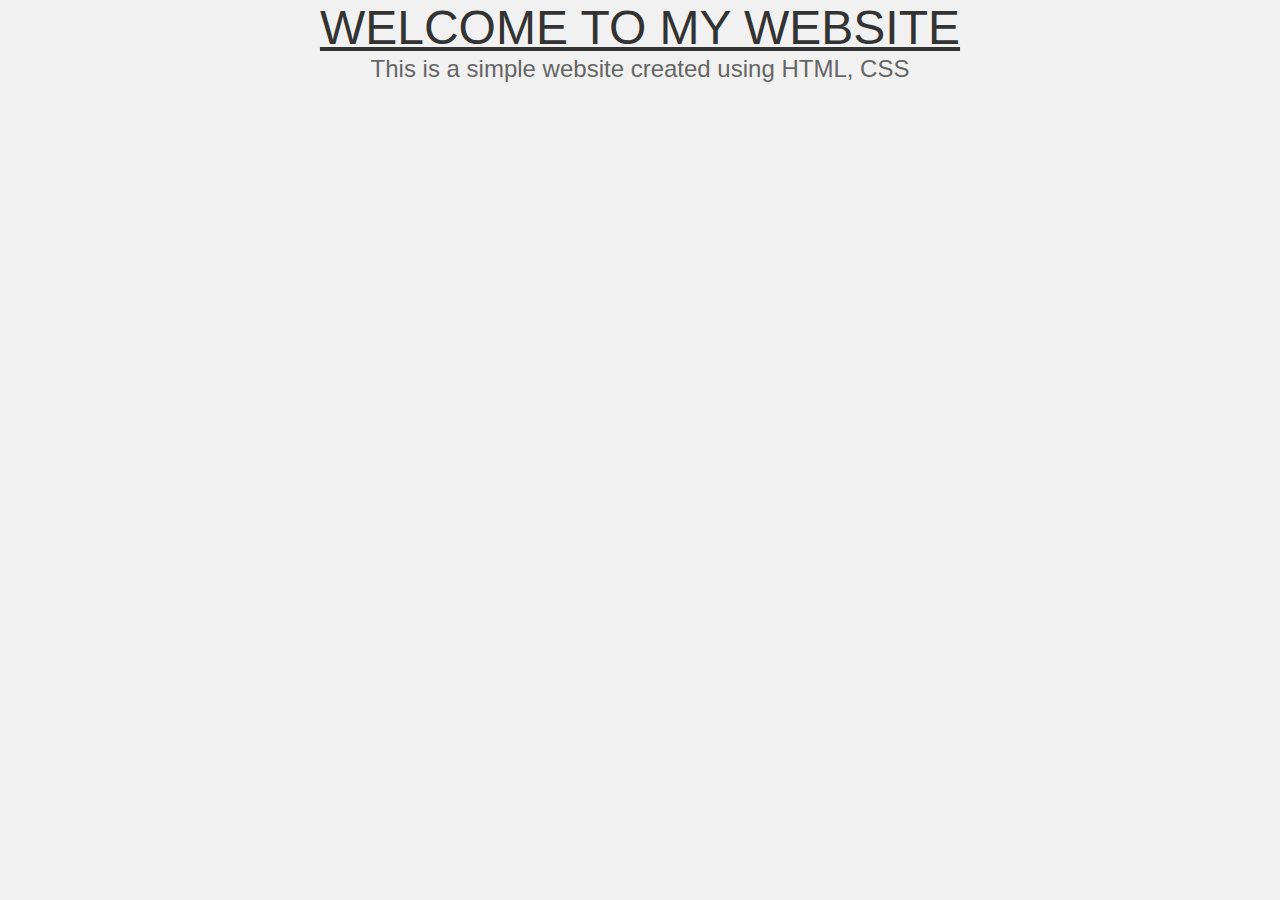
<file: index.html>
<!DOCTYPE html>
<html lang="en">
<head>
    <meta charset="UTF-8">
    <meta name="viewport" content="width=device-width, initial-scale=1.0">
    <title>Document</title>
    <link rel="stylesheet" href="css/style.css">
</head>
<body>
    <h1>Welcome To My Website</h1>
    <p>This is a simple website created using HTML, CSS</p>
</body>
</html>
</file>
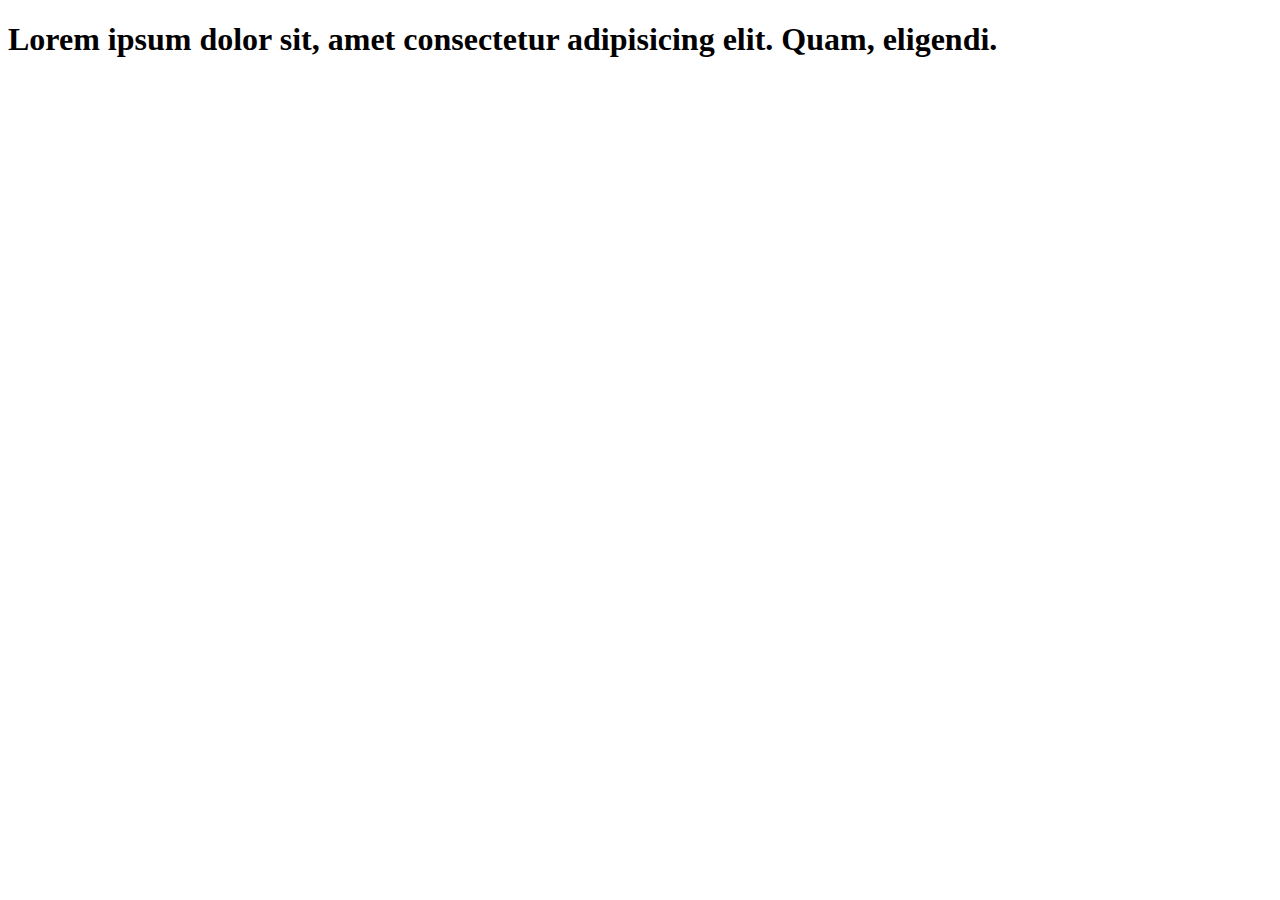
<file: HTML/user.html>
<!DOCTYPE html>
<html lang="en">
<head>
    <meta charset="UTF-8">
    <meta name="viewport" content="width=device-width, initial-scale=1.0">
    <title>Document</title>
</head>
<body>
    <h1>Lorem ipsum dolor sit, amet consectetur adipisicing elit. Quam, eligendi.</h1>
</body>
</html>
</file>
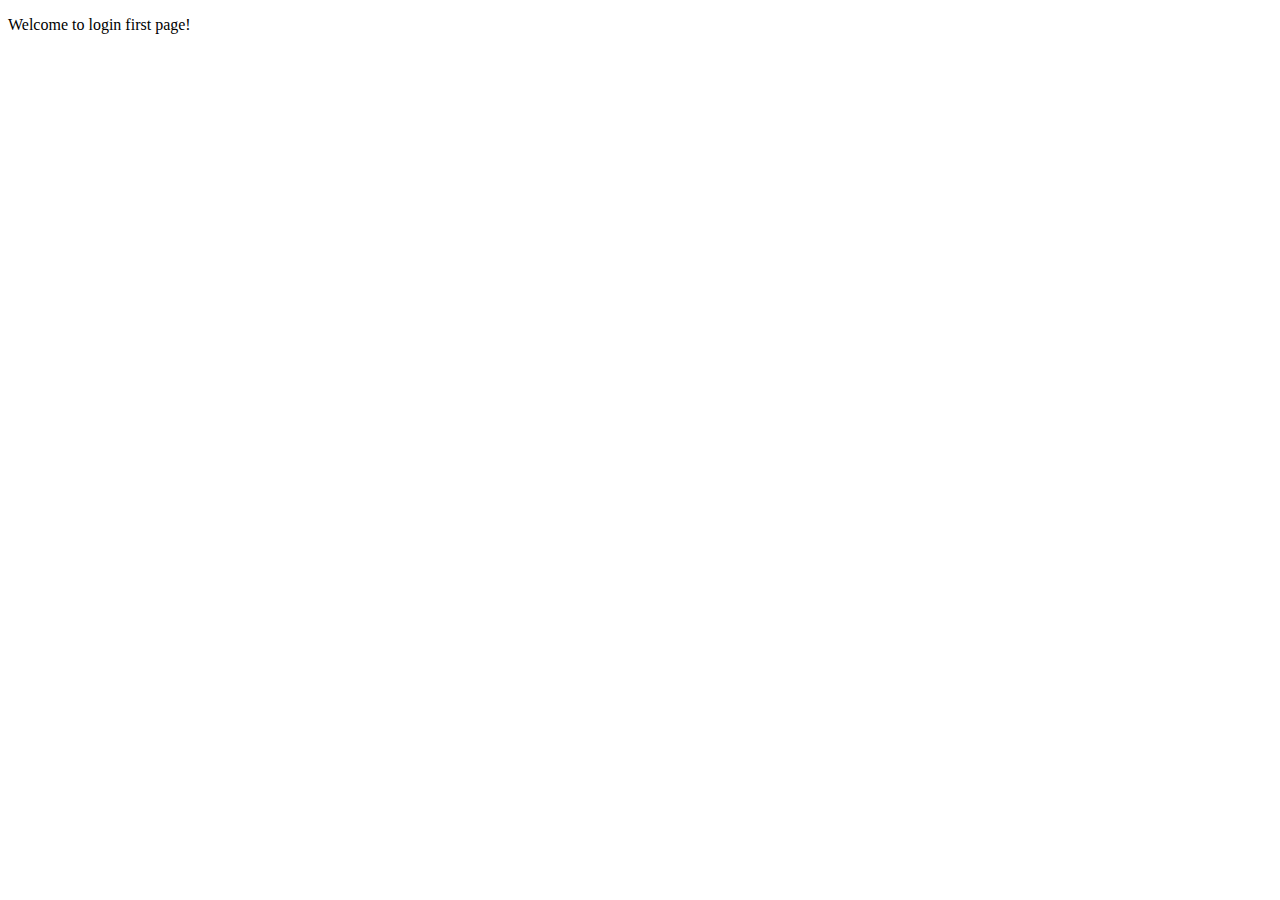
<file: logins/login.html>
<!DOCTYPE html>
<html lang="en">
<head>
    <meta charset="UTF-8">
    <meta name="viewport" content="width=device-width, initial-scale=1.0">
    <title>Document</title>
</head>
<body>
    <p>Welcome to login first page!</p>
</body>
</html>
</file>
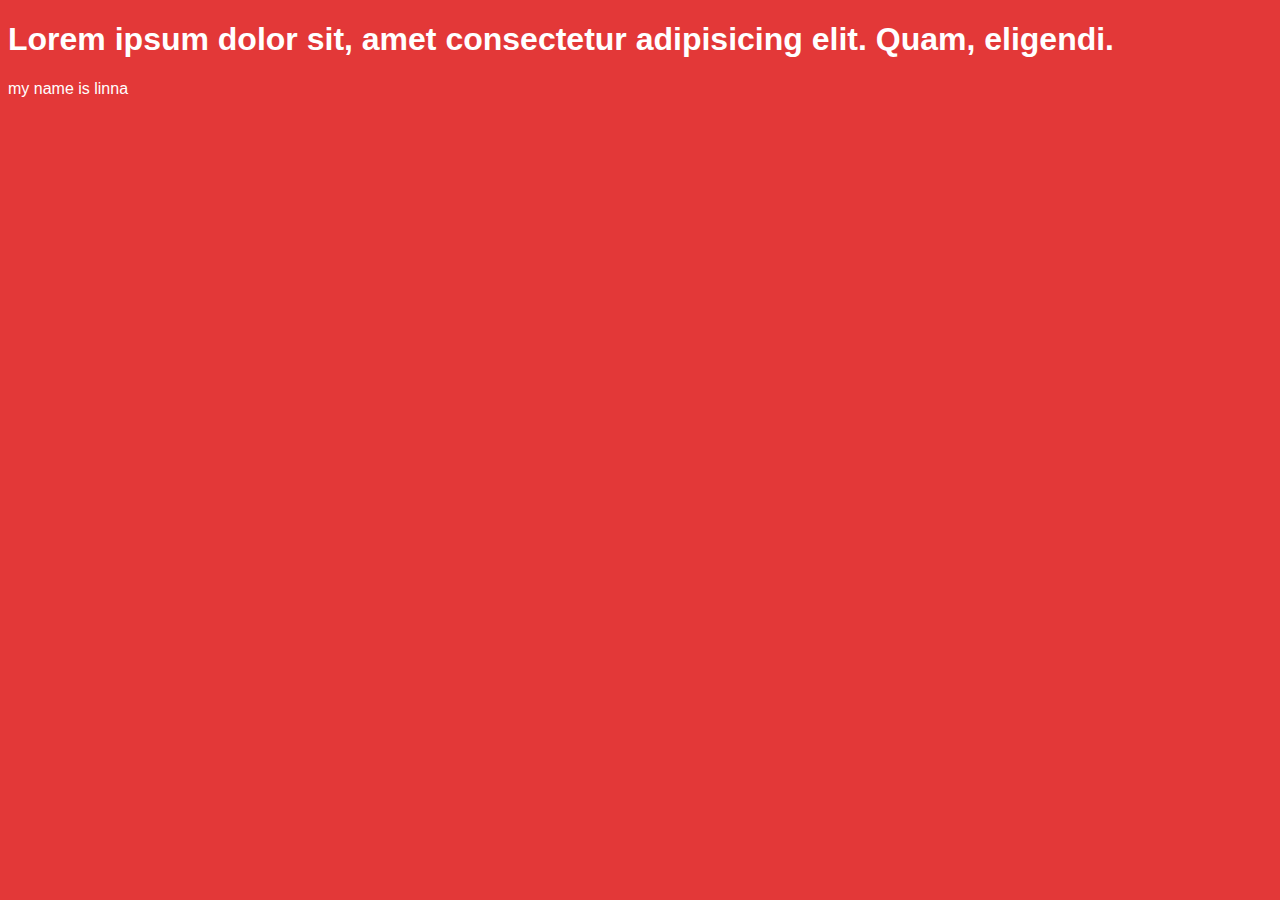
<file: Manage_user/user.html>
<!DOCTYPE html>
<html lang="en">
<head>
    <meta charset="UTF-8">
    <meta name="viewport" content="width=device-width, initial-scale=1.0">
    <title>Document</title>

    <style>
        body {
            font-family: Arial, sans-serif;
            background-color: #e33838;
            color: white;
        }
    </style>
   
</head>
<body>
    <h1>Lorem ipsum dolor sit, amet consectetur adipisicing elit. Quam, eligendi.</h1>
    <p>my name is linna</p>
</body>
</html>
</file>
<file: css/style.css>
* {
    margin: 0;
    padding: 0;
    box-sizing: border-box;
}

body {
    background: #f1f1f1;
    text-align: center;
}

h1 {
    color: #333;
    font: 100 48px sans-serif;
    text-transform: uppercase;
    text-decoration: underline;
}

p {
    color: #666;
    font: 100 24px sans-serif;
}
</file>
